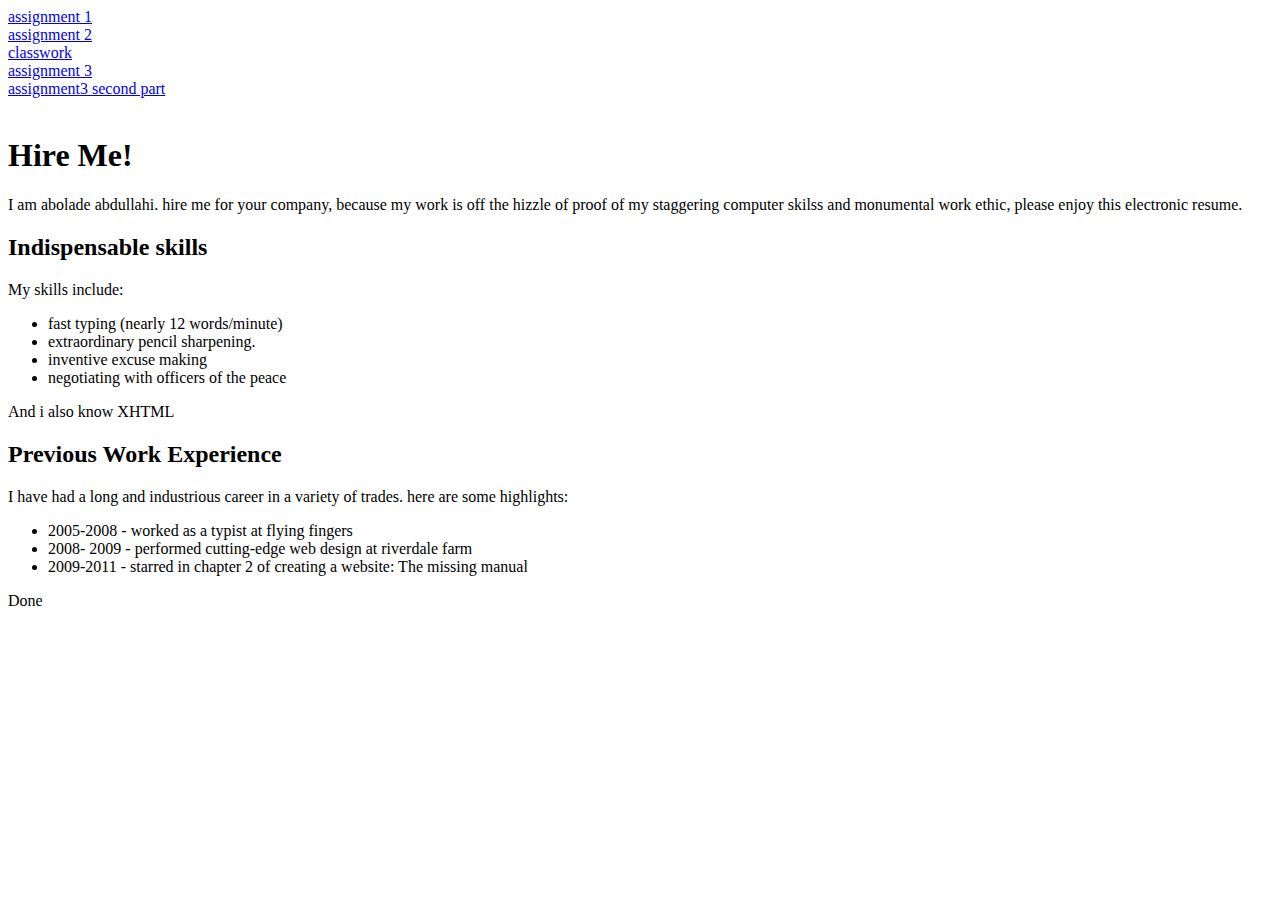
<file: index.html>
<!DOCTYPE html>
<html>
    <head>
        <meta>
        <title> hire me </title>
    </head>

    <body>
        <a href="index.html">
            assignment 1
        </a><br>
        <a href="Assignment2.html">
            assignment 2
        </a><br>
        <a href="lecture3.html">
            classwork
        </a><br>
        <a href="Assignment3.html">
            assignment 3
        </a><br>
        <a href="assignment3.1.html">
            assignment3 second part
        </a><br><br>

        <h1> Hire Me!</h1>
        <p> I am abolade abdullahi. hire me for your company, 
            because my work is off the hizzle of proof of my staggering
            computer skilss and monumental work ethic, please enjoy this electronic resume.
        </p>
        <h2> Indispensable skills</h2>
        <p> My skills include:</p>
        <ul>
            <li> fast typing (nearly 12 words/minute) </li>
            <li> extraordinary pencil sharpening.</li>
            <li> inventive excuse making</li>
            <li> negotiating with officers of the peace</li>
        </ul>
        <p> And i also know XHTML </p>

        <h2> Previous Work Experience</h2>
        <p> I have had a long and industrious career in a variety of trades. here are some highlights:</p>
        <ul>
            <li> 2005-2008 - worked as a typist at flying fingers</li>
            <li> 2008- 2009 - performed cutting-edge web design at riverdale farm</li>
            <li> 2009-2011 - starred in chapter 2 of creating a website: The missing manual</li>
        </ul>

        <p>Done</p>
    </body>
</html>
</file>
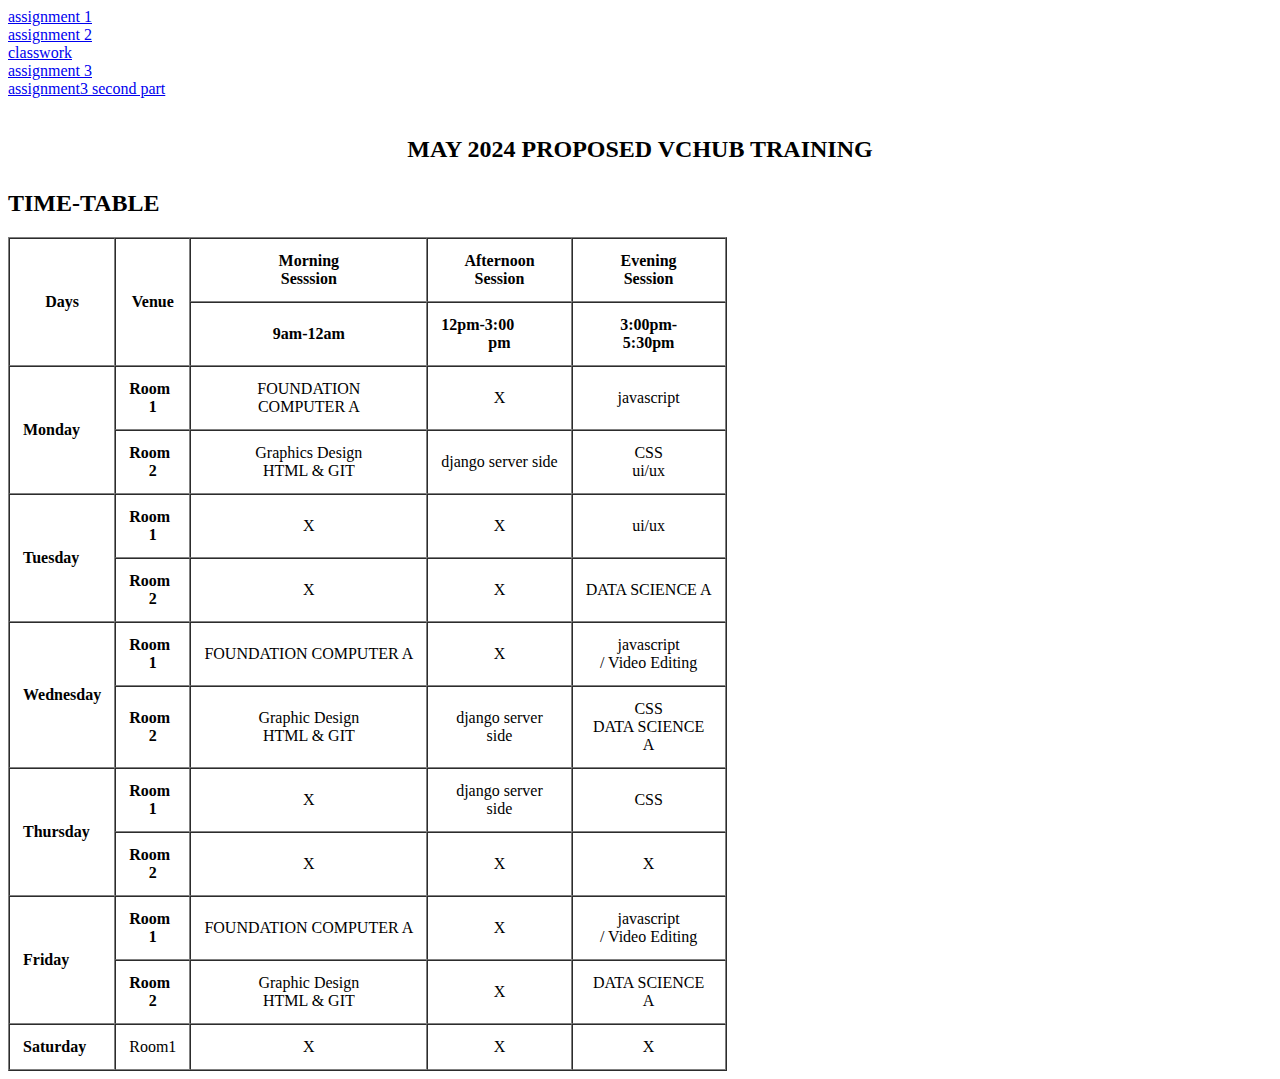
<file: Assignment2.html>
<!DOCTYPE html>
<html lang="en">
<head>
    <meta charset="UTF-8">
    <meta name="viewport" content="width=device-width, initial-scale=1.0">
    <title>Assignment 2</title>
</head>
<body>
    <a href="index.html">
        assignment 1
    </a><br>
    <a href="Assignment2.html">
        assignment 2
    </a><br>
    <a href="lecture3.html">
        classwork
    </a><br>
    <a href="Assignment3.html">
        assignment 3
    </a><br>
    <a href="assignment3.1.html">
        assignment3 second part
    </a><br><br>

    <h2><center>MAY 2024 PROPOSED VCHUB TRAINING</center><BR>TIME-TABLE</h2>
    <table border="1" cellspacing="0"  cellpadding="13">
        <tr>
            <th rowspan="2">Days</th>
            <th rowspan="2">Venue</th>
            <th>Morning<br>Sesssion</th>
            <th>Afternoon<br>Session</th>
            <th>Evening<br>Session</th>
        </tr>

        <tr>
            <!-- <td>1</td> -->
            <!-- <td>2</td> -->
            <td><b><center>9am-12am</center></b></td>
            <td><b>12pm-3:00</b><br><center><b>pm</b></center></td>
            <td><b><center>3:00pm-</center></b><b><center>5:30pm</center></b></td>
        </tr>
        <tr>
            <td rowspan="2"><b>Monday</b></td>
            <td><b>Room <center>1</center></b></td>
            <td><center>FOUNDATION<BR>COMPUTER A</center></td>
            <td><center>X</center></td>
            <td><center>javascript</center></td>
        </tr>
        <tr>
            <!-- <td>1</td> -->
            <td><b>Room <center>2</center></b></td>
            <td><center>Graphics Design<br>HTML & GIT</center></td>
            <td><center>django server side</center></td>
            <td><center>CSS<br>ui/ux</center></td>
        </tr>
        <tr>
            <td rowspan="2"><b>Tuesday</b></td>
            <td><b>Room <center>1</center></b></td>
            <td><center>X</center></td>
            <td><center>X</center></td>
            <td><center>ui/ux</center></td>
        </tr>
        <tr>
            <!-- <td>1</td> -->
            <td><b>Room <center>2</center></b></td>
            <td><center>X</center></td>
            <td><center>X</center></td>
            <td><center>DATA SCIENCE A</center></td>
        </tr>
        <tr>
            <td rowspan="2"><b>Wednesday</b></td>
            <td><b>Room <center>1</center></b></td>
            <td><center>FOUNDATION COMPUTER A</center></td>
            <td><center>X</center></td>
            <td><center>javascript<br>/ Video Editing</center></td>
        </tr>
        <tr>
            <!-- <td>1</td> -->
            <td><b>Room <center>2</center></b></td>
            <td><center>Graphic Design<br>HTML & GIT</center></td>
            <td><center>django server<br>side</center></td>
            <td><center>CSS<br>DATA SCIENCE<br>A</center></td>
        </tr>
        <tr>
            <td rowspan="2"><b>Thursday</b></td>
            <td><b>Room <center>1</center></b></td>
            <td><center>X</center></td>
            <td><center>django server<br>side</center></td>
            <td><center>CSS</center></td>
        </tr>
        <tr>
            <!-- <td>1</td> -->
            <td><b>Room<center>2</center></b></td>
            <td><center>X</center></td>
            <td><center>X</center></td>
            <td><center>X</center></td>
        </tr>
        <tr>
            <td rowspan="2"><b>Friday</b></td>
            <td><b>Room <center>1</center></b></td>
            <td><center>FOUNDATION COMPUTER A</center></td>
            <td><center>X</center></td>
            <td><center>javascript<br>/ Video Editing</center></td>
        </tr>
        <tr>
            <!-- <td>1</td> -->
            <td><b>Room <center>2</center></b></td>
            <td><center>Graphic Design<br>HTML & GIT</center></td>
            <td><center>X</center></td>
            <td><center>DATA SCIENCE<br>A</center></td>
        </tr>
        <tr>
            <td><b>Saturday</b></td>
            <td>Room1</td>
            <td><center>X</center></td>
            <td><center>X</center></td>
            <td><center>X</center></td>
        </tr>  
     </table>


    
</body>
</html>
</file>
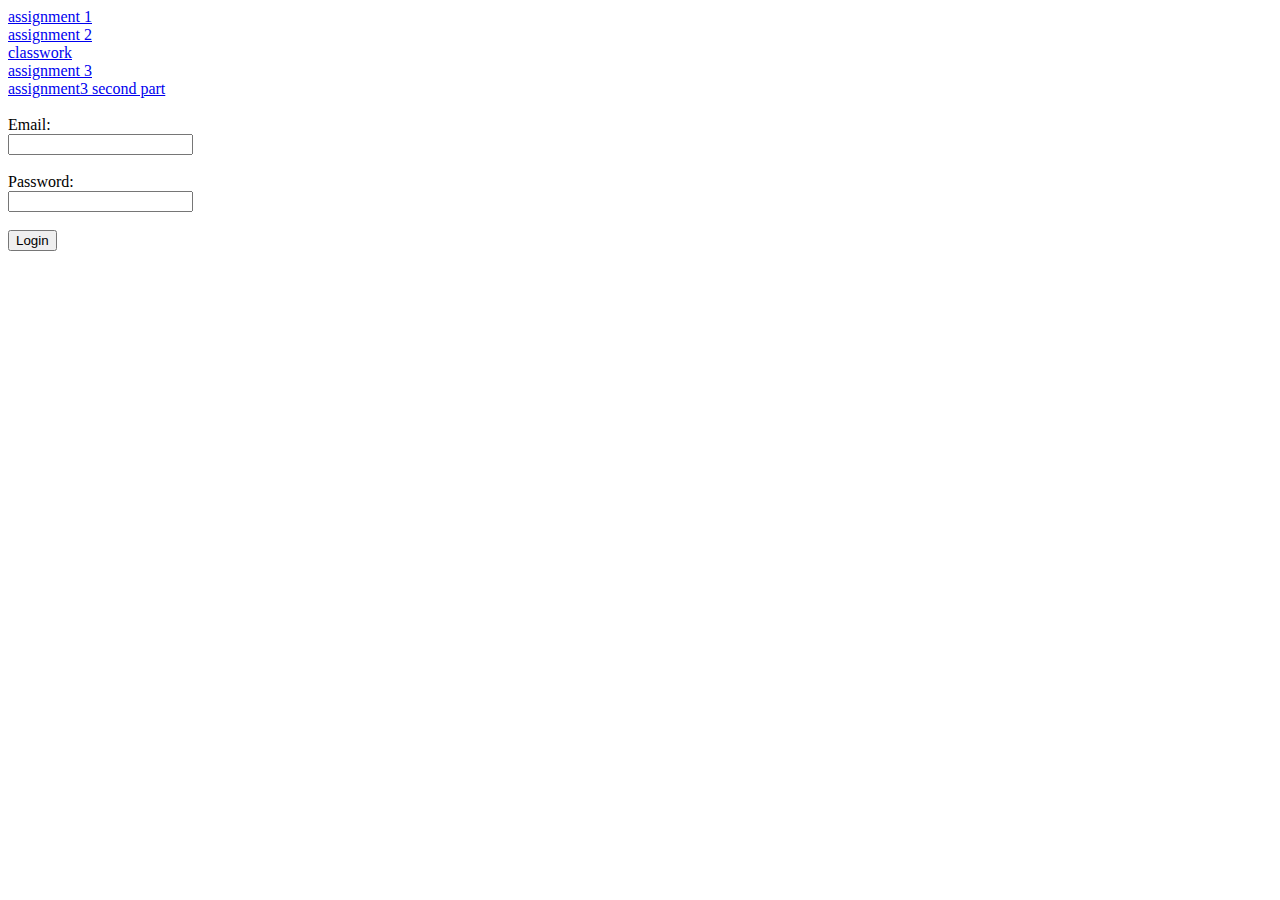
<file: assignment3.1.html>
<!DOCTYPE html>
<html lang="en">
<head>
    <meta charset="UTF-8">
    <meta name="viewport" content="width=device-width, initial-scale=1.0">
    <title>assignment 3.1</title>
</head>
<body>
    <a href="index.html">
        assignment 1
    </a><br>
    <a href="Assignment2.html">
        assignment 2
    </a><br>
    <a href="lecture3.html">
        classwork
    </a><br>
    <a href="Assignment3.html">
        assignment 3
    </a><br>
    <a href="assignment3.1.html">
        assignment3 second part
    </a><br><br>
    <form>
        <label for="useremail">
            Email:
        </label><br>
        <input type="text" name="email" id="useremail" required><br><br>
        <label for="userpassword">
            Password:
        </label><br>
        <input type="password" name="Password" id="userpassword" required><br><br>
    </form>
    <button type="login">
        Login
    </button>
</body>
</html>
</file>
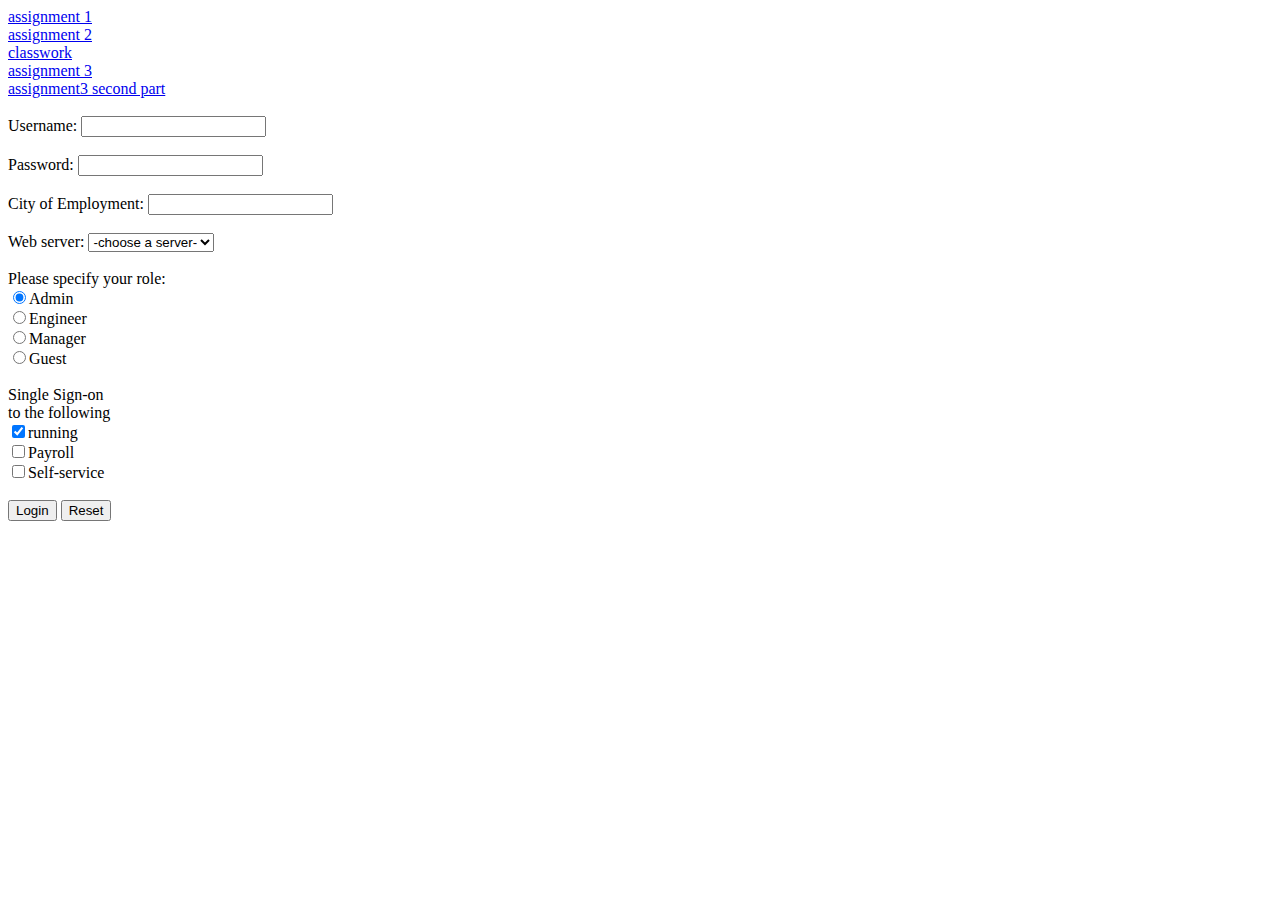
<file: Assignment3.html>
<!DOCTYPE html>
<html lang="en">
<head>
    <meta charset="UTF-8">
    <meta name="viewport" content="width=device-width, initial-scale=1.0">
    <title>Document</title>
</head>
<body>
    <a href="index.html">
        assignment 1
    </a><br>
    <a href="Assignment2.html">
        assignment 2
    </a><br>
    <a href="lecture3.html">
        classwork
    </a><br>
    <a href="Assignment3.html">
        assignment 3
    </a><br>
    <a href="assignment3.1.html">
        assignment3 second part
    </a><br><br>

    <form>
        <label for="username">
            Username:
        </label>
        <input type="text" name="Name" id="username" required><br><br>
        <label for="userpasswork">
            Password:
        </label>
        <input type="password" name="Password" id="userpassword" required><br><br>
        <label for="userpreferredcity">
            City of Employment:
        </label>
        <input type="city" name="city of employment" id="userpreferredcity" required><br><br>
        <label for="Web server">
            Web server:
        </label>
        <select name="Web" id="userwebserver" required>
            <option value="" selected>
                -choose a server-
            </option>
            <option value="chrome">
                Chrome
            </option>
            <option value="firefox">
                Firefox
            </option>
        </select><br><br>

        <label>
            Please specify your role:
        </label><br> 
        <input type="radio" checked name="role" id="admin" value="admin"><label for="admin">Admin</label> <br>
        <input type="radio" name="role" id="engineer" value="engineer"><label for="engineer">Engineer</label>  <br>
        <input type="radio" name="role" id="manager" value="manager"><label for="manager">Manager</label> <br>
        <input type="radio" name="role" id="guest" value="guest"><label for="guest">Guest</label><br><br>


        <label>
            Single Sign-on<br>to the following
        </label><br>
        <input type="checkbox" checked name="sign-on" id="mail" value="mail"><label for="mail">running</label> <br>
        <input type="checkbox" name="sign-on" id="payroll" value="payroll"><label for="payroll">Payroll</label>  <br>
        <input type="checkbox" name="sign-on" id="self-service" value="self-service"><label for="self-service">Self-service</label> <br><br>

        
        
        
        <button type="login">
            Login
        </button>

        <button type="reset">
            Reset 
        </button>

    
        
        
</body>
</html>
</file>
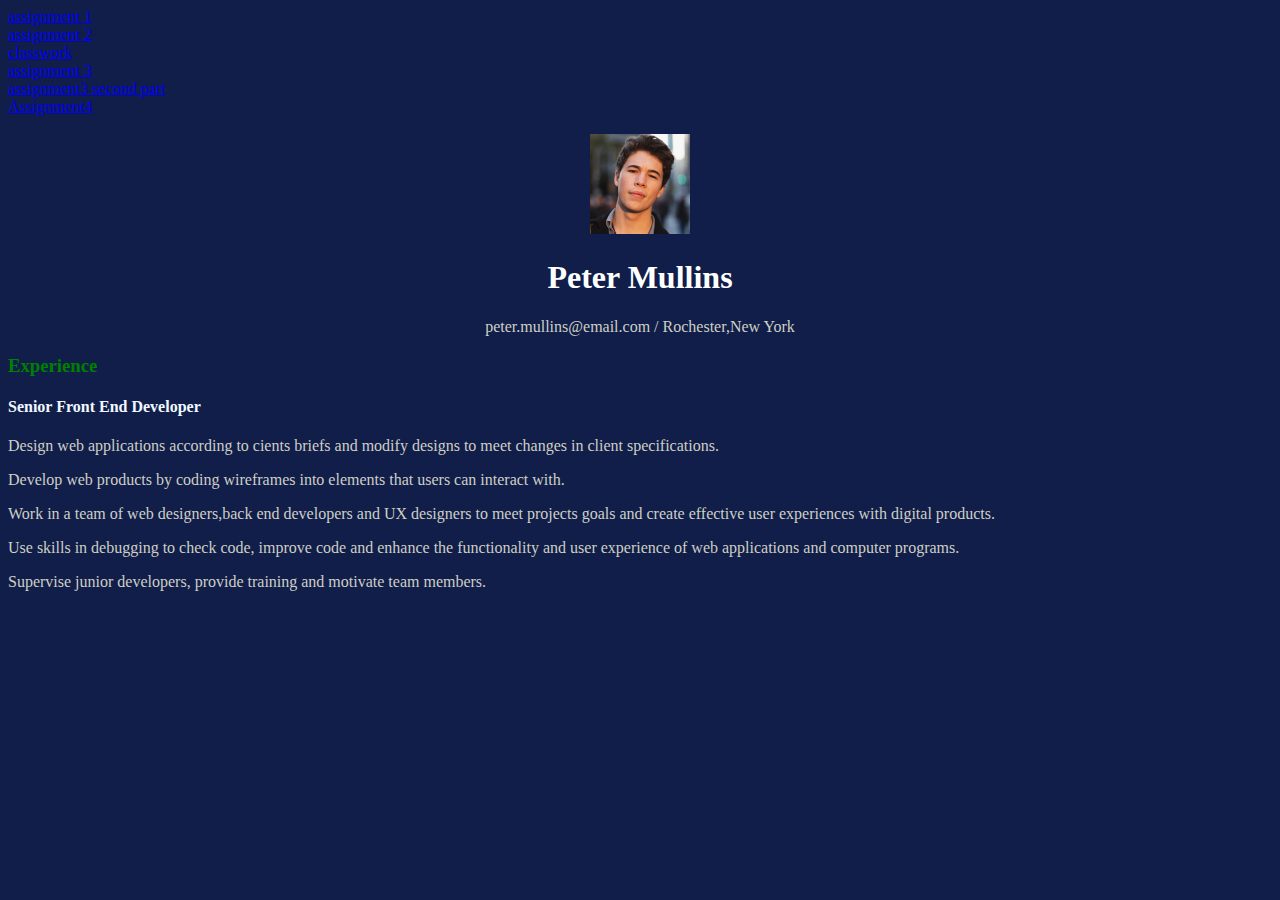
<file: Assignment4.html>
<!DOCTYPE html>
<html lang="en">
<head>
    <meta charset="UTF-8">
    <meta name="viewport" content="width=device-width, initial-scale=1.0">
    <title>Assignment 4</title>
    <style>
        body{
            background-color: rgb(16, 30, 73);
        }
        h1{
            color: white;
        }
        p{
            color: rgb(207, 207, 197);
        }
        h3{
            color: green;
        }
        h4{
            color: aliceblue;
        }

    </style>
</head>
<body>
    <a href="index.html">
        assignment 1
    </a><br>
    <a href="Assignment2.html">
        assignment 2
    </a><br>
    <a href="lecture3.html">
        classwork
    </a><br>
    <a href="Assignment3.html">
        assignment 3
    </a><br>
    <a href="assignment3.1.html">
        assignment3 second part
    </a><br>
    <a href="Assignment4.html">
        Assignment4
    </a><br><br>
    
    <center><img src="img/peter mullins.png" alt="peter mullins picture" width="100" height="100"></center>
    <center><h1> Peter Mullins</h1></center>
    <center><p>peter.mullins@email.com / Rochester,New York</p></center>
    <h3>Experience</h3>
    <h4>Senior Front End Developer</h4>
    <p>Design web applications according to cients  briefs and modify designs to meet changes in client specifications.</p>
    <p>Develop web products by coding wireframes into elements that users can interact with.</p>
    <p>Work in a team of web designers,back end developers and UX designers to meet projects goals and create effective user experiences with digital products.</p> 
    <p>Use skills in debugging to check code, improve code and enhance the functionality and user experience of web applications and computer programs.</p>
    <p>Supervise junior developers, provide training and motivate team members.</p>
</body>
</html>
</file>
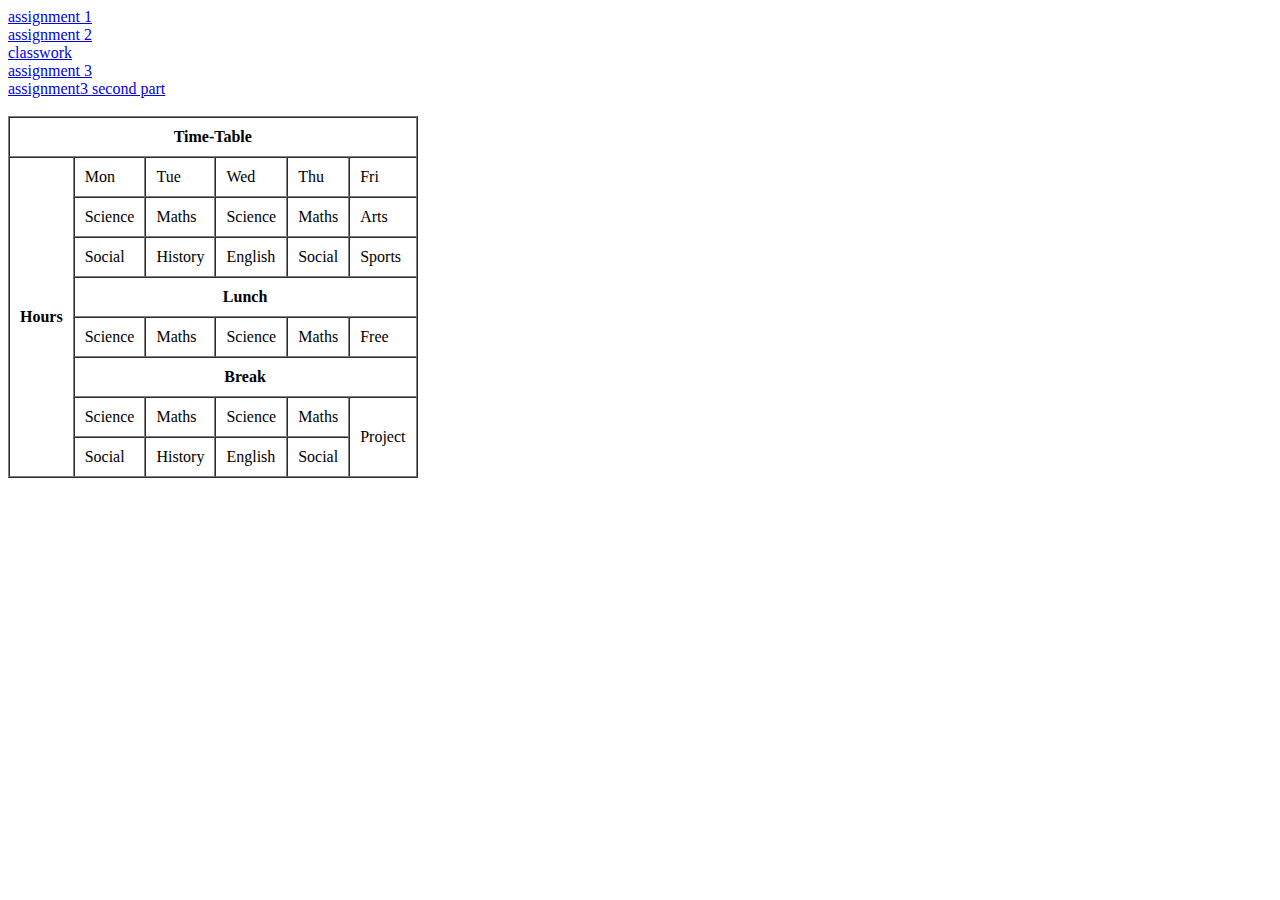
<file: lecture3.html>
<!DOCTYPE html>
<html lang="en">
<head>
    <meta charset="UTF-8">
    <meta name="viewport" content="width=device-width, initial-scale=1.0">
    <title>lecture3</title>
</head>
<body>
    <a href="index.html">
        assignment 1
    </a><br>
    <a href="Assignment2.html">
        assignment 2
    </a><br>
    <a href="lecture3.html">
        classwork
    </a><br>
    <a href="Assignment3.html">
        assignment 3
    </a><br>
    <a href="assignment3.1.html">
        assignment3 second part
    </a><br><br>

    <table border="1" cellspacing="0" cellpadding="10">
        <tr>
            <th colspan="6">Time-Table</th>
            <!-- <th>2</th> -->
            <!-- <th>3</th> -->
            <!-- <th>4</th> -->
            <!-- <th>6</th> -->
        </tr>
        <tr>
            <td rowspan="8"> <b>Hours</b></td>
            <td>Mon</td>
            <td>Tue</td>
            <td>Wed</td>
            <td>Thu</td>
            <td>Fri</td>
        </tr>
        <tr>
            <!-- <td>1</td> -->
            <td>Science</td>
            <td>Maths</td>
            <td>Science</td>
            <td>Maths</td>
            <td>Arts</td>
        </tr>
        <tr>
            <!-- <td>1</td> -->
            <td>Social</td>
            <td>History</td>
            <td>English</td>
            <td>Social</td>
            <td>Sports</td>
        </tr>
        <tr>
            <!-- <td>1</td> -->
            <td colspan="5"> <center> <b>Lunch</b></center></td>
            <!-- <td>3</td> -->
            <!-- <td>4</td> -->
            <!-- <td>5</td> -->
            <!-- <td>6</td> -->
        </tr>
        <tr>
            <!-- <td>1</td> -->
            <td>Science</td>
            <td>Maths</td>
            <td>Science</td>
            <td>Maths</td>
            <td>Free</td>
        </tr>
        <tr>
            <!-- <td>1</td> -->
            <td colspan="5"> <center> <b>Break</b></center></td>
            <!-- <td>3</td> -->
            <!-- <td>4</td> -->
            <!-- <td>5</td> -->
            <!-- <td>6</td> -->
        </tr>
        <tr>
            <!-- <td>1</td> -->
            <td>Science</td>
            <td>Maths</td>
            <td>Science</td>
            <td>Maths</td>
            <td rowspan="2">Project</td>
        </tr>
        <tr>
            <!-- <td>1</td> -->
            <td>Social</td>
            <td>History</td>
            <td>English</td>
            <td>Social</td>
            <!-- <td>6</td> -->
        </tr>
    </table>
    
</body>
</html>
</file>
